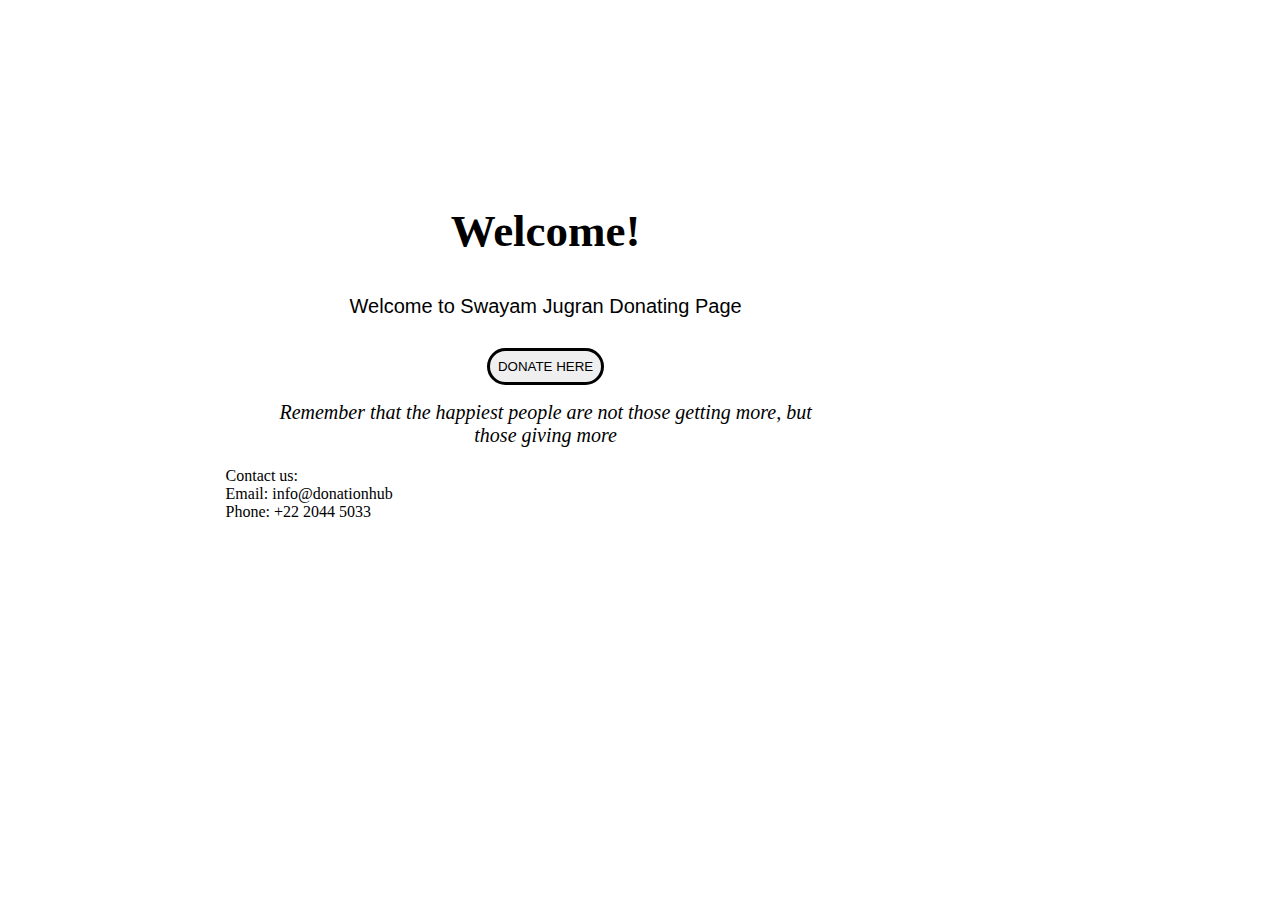
<file: Index.html>
<!DOCTYPE html>
<html lang="en">
<head>
    <meta charset="UTF-8">
    <meta http-equiv="X-UA-Compatible" content="IE=edge">
    <meta name="viewport" content="width=device-width, initial-scale=1.0">
    <link rel="stylesheet" href="style.css">
    <title>Homepage</title>
</head> 
<body>
    <div class="Whole">
        <div class="heading">
            <h2>Welcome!</h2>
        </div>
        <div class="mssg">
            <p>Welcome to Swayam Jugran Donating Page</p>
        </div>
        <div class="btn">
            <a href="details.html"><button type="button">DONATE HERE</button></a>
            <blockquote><em style="font-size: 20px;">Remember that the happiest people are not those getting more, but those giving more</em></blockquote>
        </div class="contact">
        <p>Contact us: <br>
            Email: info@donationhub<br>
            Phone: +22 2044 5033 <br>
        </p>
    </div>

</body>
</html>
</file>
<file: style.css>
html{
    background-image: url(https://image.freepik.com/free-vector/hand-holding-smartphone-paying-online_74855-15422.jpg);
    background-size: cover;
    background-repeat: no-repeat;
    width: 100%;
    height: 100%;
}

.heading{
    font-family: 'Georgia, serif';
    text-align: center;
    font-size: 30px;
}

.heading2{
    margin-top: 5%;
    margin-top: 10px;
    text-align: center;
}

.mssg{
    font-family: 'Franklin Gothic Medium', 'Arial Narrow', Arial,sans-serif, cursive;
    text-align: center;
    margin-bottom: 30px;
    font-size: 20px;
}

button:hover{
    background-color: pink;
}

button{
    border-radius: 50px;
    padding: 8px;
    border: 3px solid black;
}

.contact{
    font-size: cursive;
}

.btn{
    margin: 0;
    position: relative;
    top: 100%;
    margin-bottom: 20px;
    text-align: center;
}

.whole{
    box-shadow: 0 8px 32px 0 rgba(31,38,135, 0.37);
    background-color:skyblue;
    border-radius: 50px;
    border: 1px solid rgba(255,255,255,0.18);
    position: absolute;
    left: 40%;
    padding: 70px 0;
}

body{
    position: absolute;
    padding: 160px 0;
    left: 17%;
    width: 50%;
}
</file>
